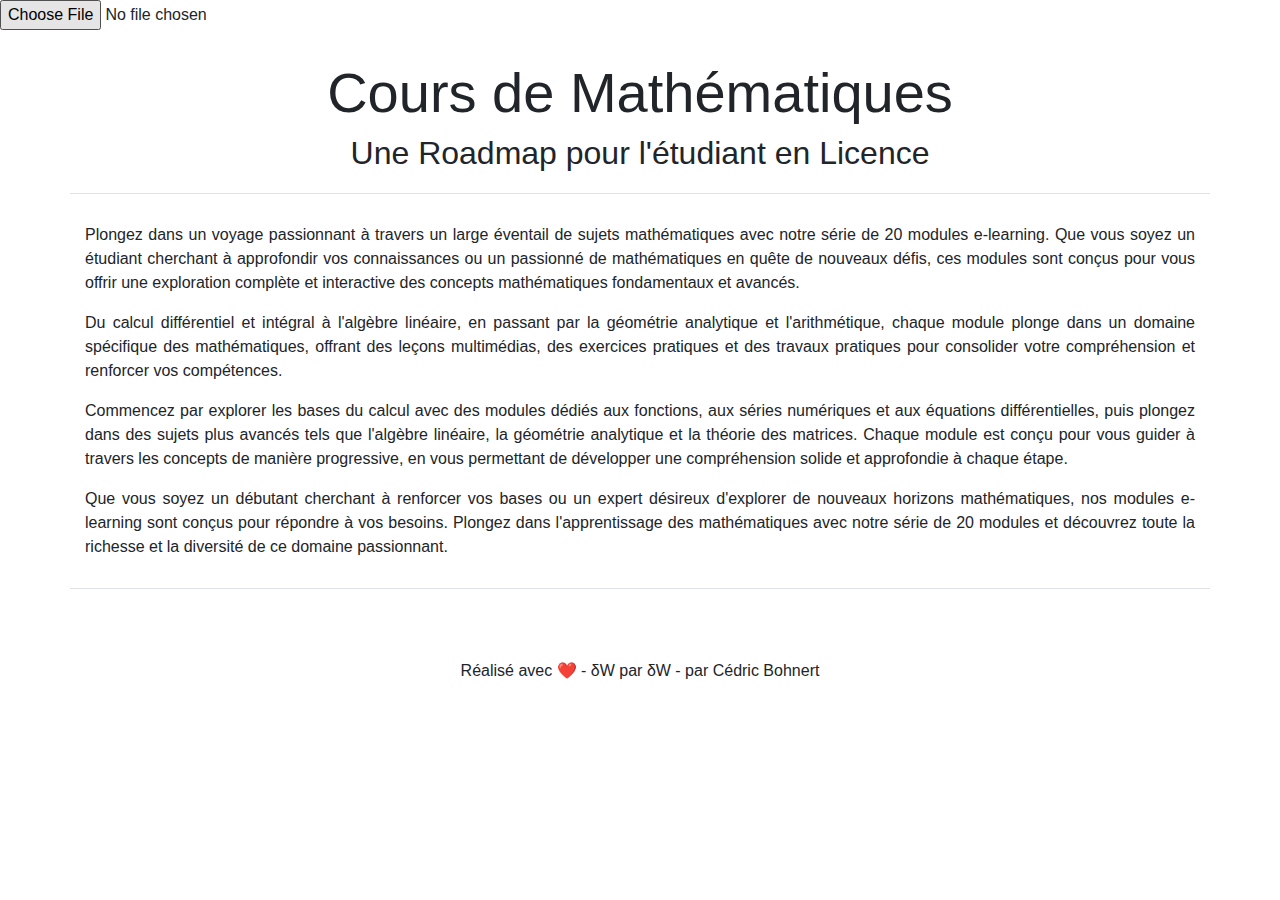
<file: ROADMAP/index.html>
<!DOCTYPE html>
<html>
    <head>
        <title>Cours de Mathématiques</title>
        <link rel="stylesheet" href="https://stackpath.bootstrapcdn.com/bootstrap/4.3.1/css/bootstrap.min.css">
        <link rel="stylesheet" href="styles.css">
    </head>
<body>
    <input type="file" id="jsonFile" accept=".json">
    <div class="container text-center mt-3 mb-3 border-bottom">
        <h1 class="text-center display-4">Cours de Mathématiques</h1>
        <h2 class="text-center display-5">Une Roadmap pour l'étudiant en Licence</h2>
    </div>

    <div class="container mt-3 mb-3 border-bottom">
        <p class="text-justify">
            Plongez dans un voyage passionnant à travers un large éventail de sujets mathématiques avec notre série de 20 modules e-learning. Que vous soyez un étudiant cherchant à approfondir vos connaissances ou un passionné de mathématiques en quête de nouveaux défis, ces modules sont conçus pour vous offrir une exploration complète et interactive des concepts mathématiques fondamentaux et avancés.
        </p>
        <p class="text-justify">
            Du calcul différentiel et intégral à l'algèbre linéaire, en passant par la géométrie analytique et l'arithmétique, chaque module plonge dans un domaine spécifique des mathématiques, offrant des leçons multimédias, des exercices pratiques et des travaux pratiques pour consolider votre compréhension et renforcer vos compétences.
        </p>
        <p class="text-justify">
            Commencez par explorer les bases du calcul avec des modules dédiés aux fonctions, aux séries numériques et aux équations différentielles, puis plongez dans des sujets plus avancés tels que l'algèbre linéaire, la géométrie analytique et la théorie des matrices. Chaque module est conçu pour vous guider à travers les concepts de manière progressive, en vous permettant de développer une compréhension solide et approfondie à chaque étape.
        </p>
        <p class="text-justify">
            Que vous soyez un débutant cherchant à renforcer vos bases ou un expert désireux d'explorer de nouveaux horizons mathématiques, nos modules e-learning sont conçus pour répondre à vos besoins. Plongez dans l'apprentissage des mathématiques avec notre série de 20 modules et découvrez toute la richesse et la diversité de ce domaine passionnant.
        </p>
    </div>
    
    <div id="container" class="container mt-1"></div>
    <div class="container text-center mt-3 mb-3">
        Réalisé avec ❤ - δW par δW - par Cédric Bohnert
    </div>
    <script src="app.js"></script>
</body>
</html>
</file>
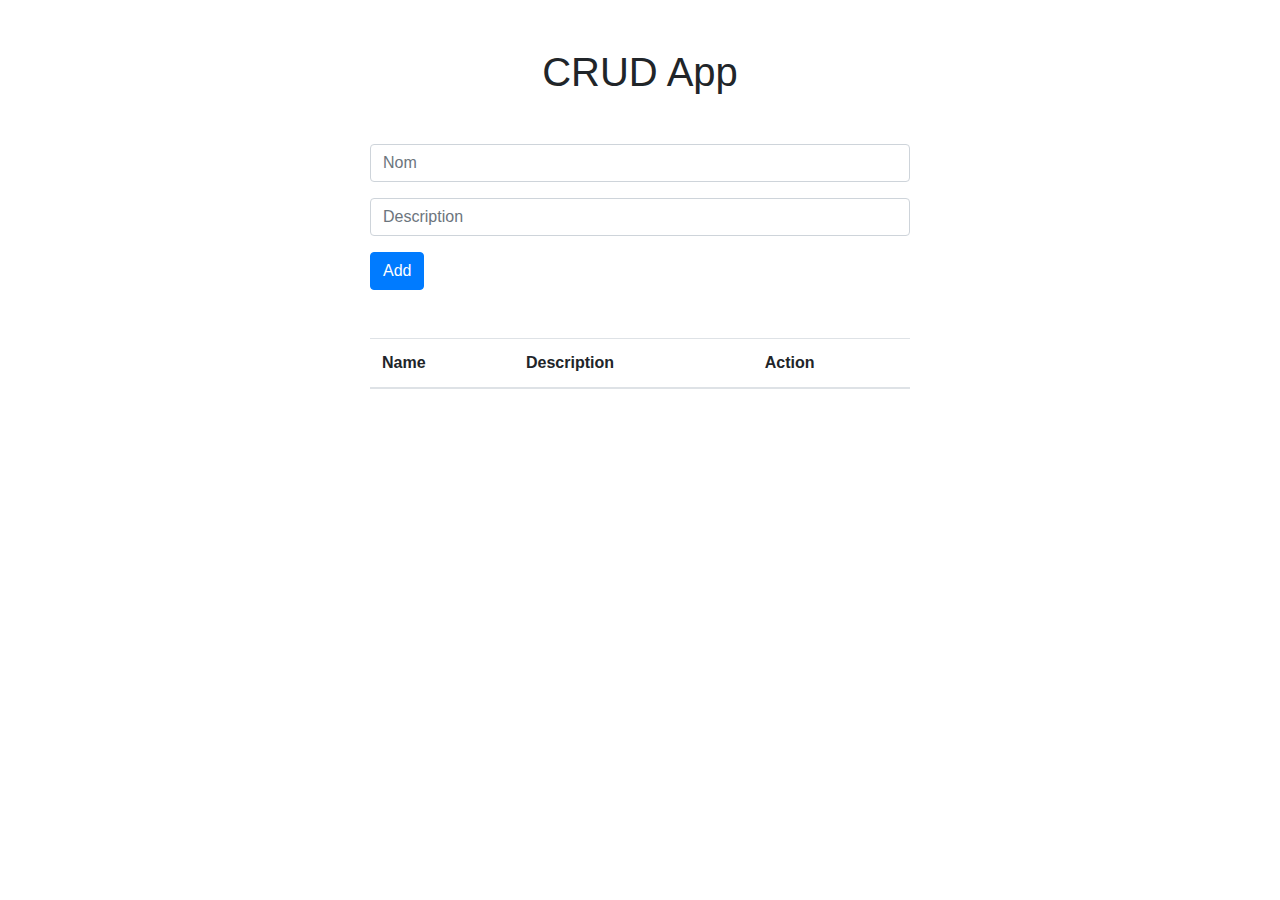
<file: crud-app.html>
<!DOCTYPE html>
<html>
<head>
    <title>CRUD App</title>
    <link rel="stylesheet" href="https://stackpath.bootstrapcdn.com/bootstrap/4.5.0/css/bootstrap.min.css">
</head>
<body>
    <div class="container">
        <h1 class="text-center mt-5">CRUD App</h1>
        <div class="row mt-5">
            <div class="col-md-6 offset-md-3">
                <form id="myForm">
                    <div class="form-group">
                        <input type="text" id="name" class="form-control" placeholder="Nom" required>
                    </div>
                    <div class="form-group">
                        <input type="text" id="description" class="form-control" placeholder="Description" required>
                    </div>
                    <button type="submit" class="btn btn-primary">Add</button>
                </form>
                <table class="table mt-5" id="myTable">
                    <thead>
                        <tr>
                            <th>Name</th>
                            <th>Description</th>
                            <th>Action</th>
                        </tr>
                    </thead>
                    <tbody>
                    </tbody>
                </table>
            </div>
        </div>
    </div>
    <script src="app.js"></script>
</body>
</html>
</file>
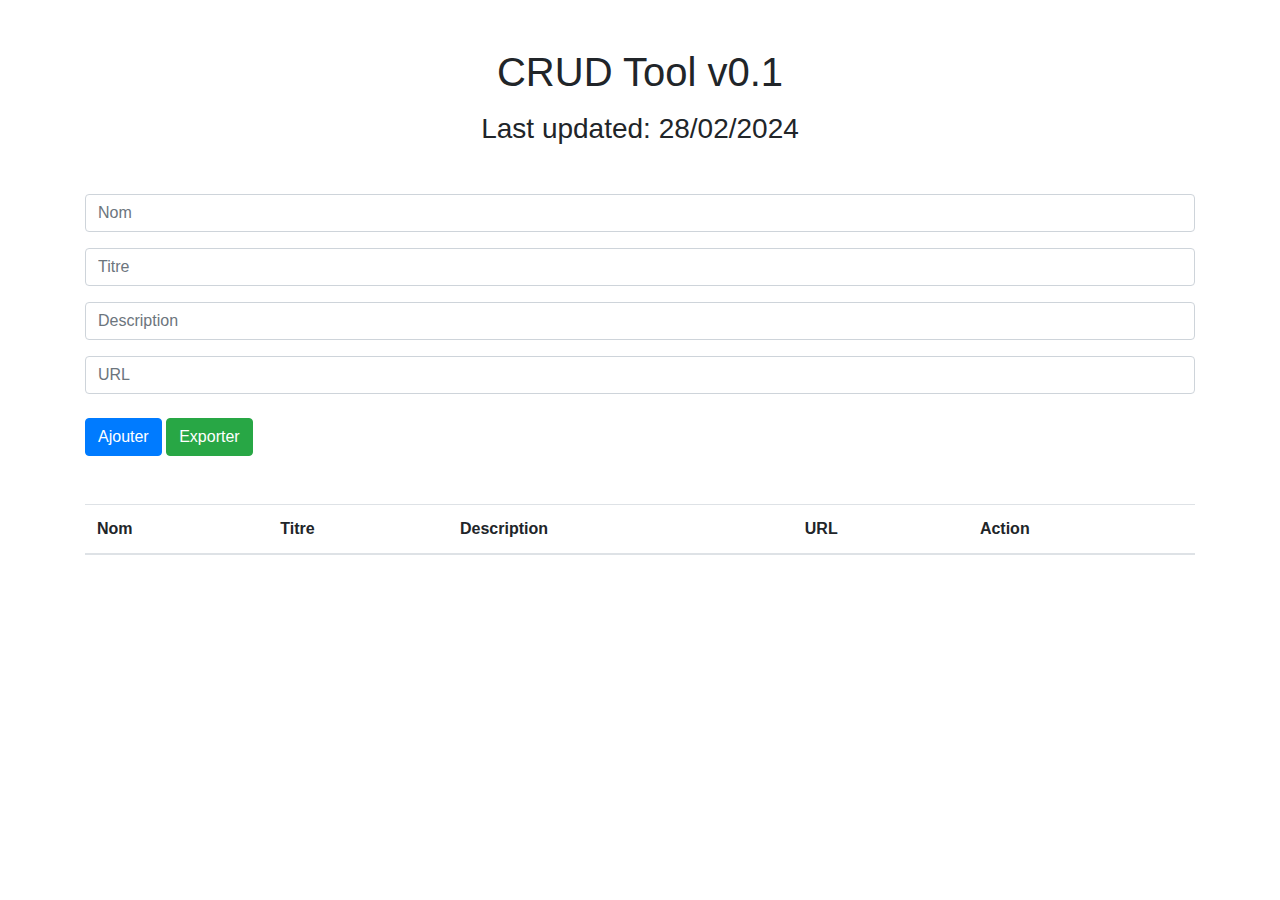
<file: TOOLS/crud-tool.html>
<!DOCTYPE html>
<html>
<head>
    <title>CRUD Tool</title>
    <link rel="stylesheet" href="https://stackpath.bootstrapcdn.com/bootstrap/4.5.0/css/bootstrap.min.css">
</head>
<body>
    <div class="container">
        <h1 class="text-center mt-5">CRUD Tool v0.1</h1>
        <h3 class="text-center mt-3">Last updated: 28/02/2024</h3>
        <div class="row mt-5">
            <div class="col-md-12">
                <form id="myForm">
                    <div class="form-group">
                        <input type="text" id="name" class="form-control" placeholder="Nom" required>
                    </div>
                    <div class="form-group">
                        <input type="text" id="title" class="form-control" placeholder="Titre" required>
                    </div>
                    <div class="form-group">
                        <input type="text" id="description" class="form-control" placeholder="Description" required>
                    </div>
                    <div class="form-group">
                        <input type="text" id="url" class="form-control" placeholder="URL" required>
                    </div>
                    <button type="submit" class="btn btn-primary mt-2">Ajouter</button>
                    <button id="export" class="btn btn-success mt-2">Exporter</button>
                </form>
                <table class="table mt-5" id="myTable">
                    <thead>
                        <tr>
                            <th>Nom</th>
                            <th>Titre</th>
                            <th>Description</th>
                            <th>URL</th>
                            <th>Action</th>
                        </tr>
                    </thead>
                    <tbody>
                    </tbody>
                </table>
            </div>
        </div>
    </div>
    <script src="crud-tool-app.js"></script>
</body>
</html>
</file>
<file: ROADMAP/styles.css>
.container {
    padding-top: 1%;
    padding-bottom: 1%;
}
</file>
